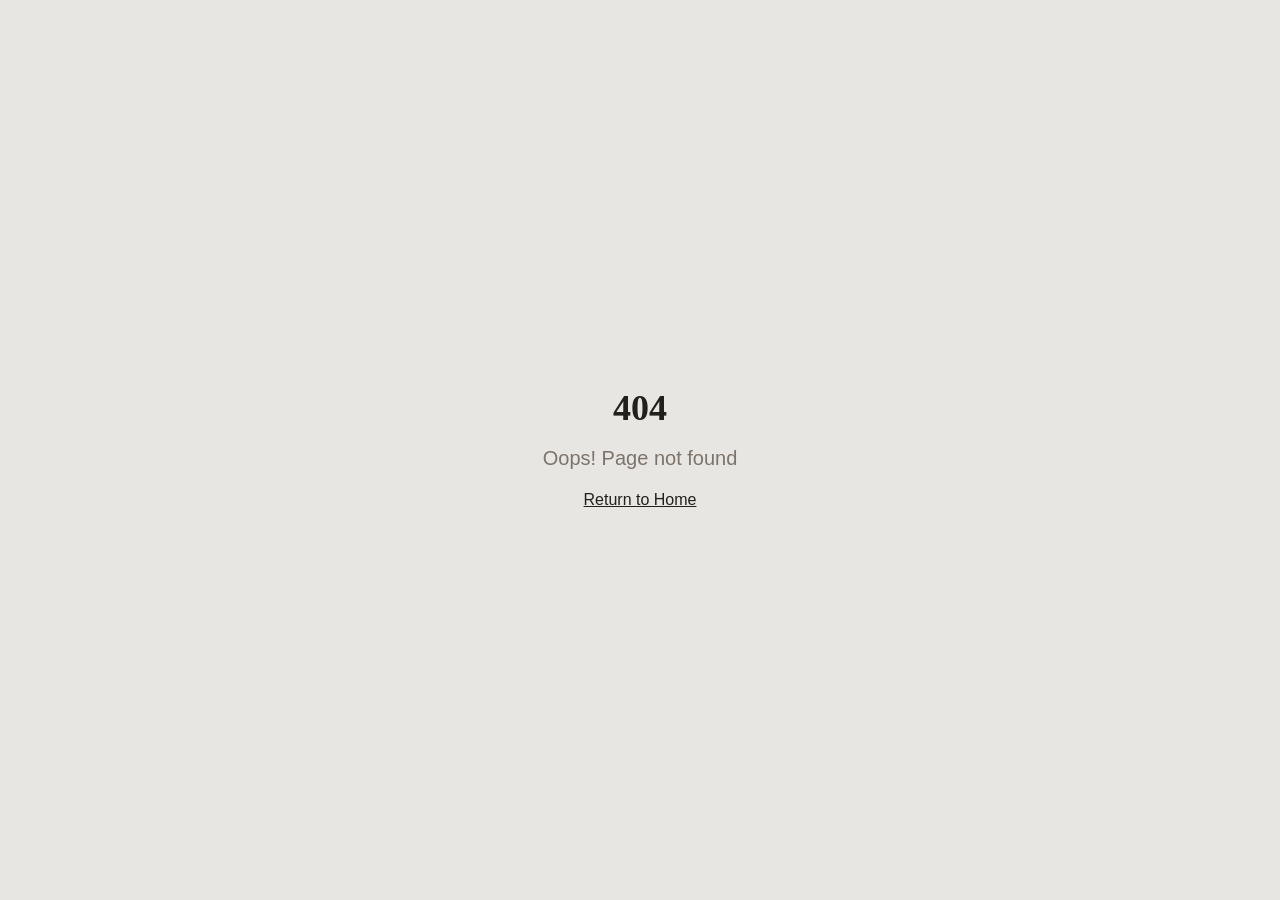
<file: index.html>
<!doctype html>
<html lang="en">

<head>
  <meta charset="UTF-8" />
  <meta name="viewport" content="width=device-width, initial-scale=1.0" />
  <title>Sidra Salman | Creative Professional</title>
  <meta name="description"
    content="Personal portfolio of Sidra Salman - Creative professional, consultant, and strategist crafting meaningful experiences." />
  <meta name="author" content="Sidra Salman" />

  <meta property="og:title" content="Sidra Salman | Creative Professional" />
  <meta property="og:description"
    content="Creative professional crafting meaningful experiences through strategy and design." />
  <meta property="og:type" content="website" />

  <link rel="preconnect" href="https://fonts.googleapis.com">
  <link rel="preconnect" href="https://fonts.gstatic.com" crossorigin>
  <!-- Add your Badoni 72 and Avenir font links here if using a CDN -->
  <!-- Example for custom fonts hosted locally or via CDN -->
  <script type="module" crossorigin src="/assets/index-CmLlnqni.js"></script>
  <link rel="stylesheet" crossorigin href="/assets/index-CvOjBOlE.css">
</head>

<body>
  <div id="root"></div>
  <script>
    // Single Page Apps for GitHub Pages
    // https://github.com/rafgraph/spa-github-pages
    // This script checks to see if a redirect is present in the query string,
    // converts it back into the correct url and adds it to the
    // browser's history using window.history.replaceState(...),
    // which won't cause the browser to attempt to load the new url.
    // When the single page app is loaded further down in this file,
    // the correct url will be waiting in the browser's history for
    // the single page app to route accordingly.
    (function (l) {
      if (l.search[1] === '/') {
        var decoded = l.search.slice(1).split('&').map(function (s) {
          return s.replace(/~and~/g, '&')
        }).join('?');
        window.history.replaceState(null, null,
          l.pathname.slice(0, -1) + decoded + l.hash
        );
      }
    }(window.location))
  </script>
</body>

</html>
</file>
<file: assets/index-CvOjBOlE.css>
*,:before,:after{--tw-border-spacing-x: 0;--tw-border-spacing-y: 0;--tw-translate-x: 0;--tw-translate-y: 0;--tw-rotate: 0;--tw-skew-x: 0;--tw-skew-y: 0;--tw-scale-x: 1;--tw-scale-y: 1;--tw-pan-x: ;--tw-pan-y: ;--tw-pinch-zoom: ;--tw-scroll-snap-strictness: proximity;--tw-gradient-from-position: ;--tw-gradient-via-position: ;--tw-gradient-to-position: ;--tw-ordinal: ;--tw-slashed-zero: ;--tw-numeric-figure: ;--tw-numeric-spacing: ;--tw-numeric-fraction: ;--tw-ring-inset: ;--tw-ring-offset-width: 0px;--tw-ring-offset-color: #fff;--tw-ring-color: rgb(59 130 246 / .5);--tw-ring-offset-shadow: 0 0 #0000;--tw-ring-shadow: 0 0 #0000;--tw-shadow: 0 0 #0000;--tw-shadow-colored: 0 0 #0000;--tw-blur: ;--tw-brightness: ;--tw-contrast: ;--tw-grayscale: ;--tw-hue-rotate: ;--tw-invert: ;--tw-saturate: ;--tw-sepia: ;--tw-drop-shadow: ;--tw-backdrop-blur: ;--tw-backdrop-brightness: ;--tw-backdrop-contrast: ;--tw-backdrop-grayscale: ;--tw-backdrop-hue-rotate: ;--tw-backdrop-invert: ;--tw-backdrop-opacity: ;--tw-backdrop-saturate: ;--tw-backdrop-sepia: ;--tw-contain-size: ;--tw-contain-layout: ;--tw-contain-paint: ;--tw-contain-style: }::backdrop{--tw-border-spacing-x: 0;--tw-border-spacing-y: 0;--tw-translate-x: 0;--tw-translate-y: 0;--tw-rotate: 0;--tw-skew-x: 0;--tw-skew-y: 0;--tw-scale-x: 1;--tw-scale-y: 1;--tw-pan-x: ;--tw-pan-y: ;--tw-pinch-zoom: ;--tw-scroll-snap-strictness: proximity;--tw-gradient-from-position: ;--tw-gradient-via-position: ;--tw-gradient-to-position: ;--tw-ordinal: ;--tw-slashed-zero: ;--tw-numeric-figure: ;--tw-numeric-spacing: ;--tw-numeric-fraction: ;--tw-ring-inset: ;--tw-ring-offset-width: 0px;--tw-ring-offset-color: #fff;--tw-ring-color: rgb(59 130 246 / .5);--tw-ring-offset-shadow: 0 0 #0000;--tw-ring-shadow: 0 0 #0000;--tw-shadow: 0 0 #0000;--tw-shadow-colored: 0 0 #0000;--tw-blur: ;--tw-brightness: ;--tw-contrast: ;--tw-grayscale: ;--tw-hue-rotate: ;--tw-invert: ;--tw-saturate: ;--tw-sepia: ;--tw-drop-shadow: ;--tw-backdrop-blur: ;--tw-backdrop-brightness: ;--tw-backdrop-contrast: ;--tw-backdrop-grayscale: ;--tw-backdrop-hue-rotate: ;--tw-backdrop-invert: ;--tw-backdrop-opacity: ;--tw-backdrop-saturate: ;--tw-backdrop-sepia: ;--tw-contain-size: ;--tw-contain-layout: ;--tw-contain-paint: ;--tw-contain-style: }*,:before,:after{box-sizing:border-box;border-width:0;border-style:solid;border-color:#e5e7eb}:before,:after{--tw-content: ""}html,:host{line-height:1.5;-webkit-text-size-adjust:100%;-moz-tab-size:4;-o-tab-size:4;tab-size:4;font-family:Avenir,Avenir Next,-apple-system,BlinkMacSystemFont,Segoe UI,sans-serif;font-feature-settings:normal;font-variation-settings:normal;-webkit-tap-highlight-color:transparent}body{margin:0;line-height:inherit}hr{height:0;color:inherit;border-top-width:1px}abbr:where([title]){-webkit-text-decoration:underline dotted;text-decoration:underline dotted}h1,h2,h3,h4,h5,h6{font-size:inherit;font-weight:inherit}a{color:inherit;text-decoration:inherit}b,strong{font-weight:bolder}code,kbd,samp,pre{font-family:ui-monospace,SFMono-Regular,Menlo,Monaco,Consolas,Liberation Mono,Courier New,monospace;font-feature-settings:normal;font-variation-settings:normal;font-size:1em}small{font-size:80%}sub,sup{font-size:75%;line-height:0;position:relative;vertical-align:baseline}sub{bottom:-.25em}sup{top:-.5em}table{text-indent:0;border-color:inherit;border-collapse:collapse}button,input,optgroup,select,textarea{font-family:inherit;font-feature-settings:inherit;font-variation-settings:inherit;font-size:100%;font-weight:inherit;line-height:inherit;letter-spacing:inherit;color:inherit;margin:0;padding:0}button,select{text-transform:none}button,input:where([type=button]),input:where([type=reset]),input:where([type=submit]){-webkit-appearance:button;background-color:transparent;background-image:none}:-moz-focusring{outline:auto}:-moz-ui-invalid{box-shadow:none}progress{vertical-align:baseline}::-webkit-inner-spin-button,::-webkit-outer-spin-button{height:auto}[type=search]{-webkit-appearance:textfield;outline-offset:-2px}::-webkit-search-decoration{-webkit-appearance:none}::-webkit-file-upload-button{-webkit-appearance:button;font:inherit}summary{display:list-item}blockquote,dl,dd,h1,h2,h3,h4,h5,h6,hr,figure,p,pre{margin:0}fieldset{margin:0;padding:0}legend{padding:0}ol,ul,menu{list-style:none;margin:0;padding:0}dialog{padding:0}textarea{resize:vertical}input::-moz-placeholder,textarea::-moz-placeholder{opacity:1;color:#9ca3af}input::placeholder,textarea::placeholder{opacity:1;color:#9ca3af}button,[role=button]{cursor:pointer}:disabled{cursor:default}img,svg,video,canvas,audio,iframe,embed,object{display:block;vertical-align:middle}img,video{max-width:100%;height:auto}[hidden]:where(:not([hidden=until-found])){display:none}:root{--background: 40 20% 98%;--foreground: 30 10% 12%;--card: 40 15% 96%;--card-foreground: 30 10% 12%;--popover: 40 20% 98%;--popover-foreground: 30 10% 12%;--primary: 30 10% 12%;--primary-foreground: 40 20% 98%;--secondary: 35 12% 92%;--secondary-foreground: 30 10% 20%;--muted: 35 10% 90%;--muted-foreground: 30 8% 45%;--accent: 30 8% 85%;--accent-foreground: 30 10% 12%;--destructive: 0 84.2% 60.2%;--destructive-foreground: 40 20% 98%;--border: 35 15% 88%;--input: 35 15% 88%;--ring: 30 10% 12%;--radius: .5rem;--cream: 40 25% 95%;--warm-gray: 30 5% 55%;--charcoal: 30 10% 15%;--soft-beige: 35 20% 90%;--font-serif: "Badoni 72", Georgia, serif;--font-sans: "Avenir", "Avenir Next", -apple-system, BlinkMacSystemFont, "Segoe UI", sans-serif;--shadow-soft: 0 4px 20px -4px hsl(30 10% 12% / .06);--shadow-hover: 0 8px 30px -6px hsl(30 10% 12% / .1);--transition-smooth: cubic-bezier(.4, 0, .2, 1)}.dark{--background: 30 10% 8%;--foreground: 40 15% 92%;--card: 30 10% 10%;--card-foreground: 40 15% 92%;--popover: 30 10% 8%;--popover-foreground: 40 15% 92%;--primary: 40 15% 92%;--primary-foreground: 30 10% 8%;--secondary: 30 8% 18%;--secondary-foreground: 40 15% 92%;--muted: 30 8% 20%;--muted-foreground: 30 10% 60%;--accent: 30 8% 22%;--accent-foreground: 40 15% 92%;--destructive: 0 62.8% 30.6%;--destructive-foreground: 40 15% 92%;--border: 30 8% 20%;--input: 30 8% 20%;--ring: 40 15% 80%;--cream: 30 10% 12%;--warm-gray: 30 8% 50%;--charcoal: 40 15% 90%;--soft-beige: 30 8% 16%}*{border-color:hsl(var(--border))}html{scroll-behavior:smooth}body{background-color:hsl(var(--background));font-family:Avenir,Avenir Next,-apple-system,BlinkMacSystemFont,Segoe UI,sans-serif;color:hsl(var(--foreground));-webkit-font-smoothing:antialiased;-moz-osx-font-smoothing:grayscale;font-feature-settings:"cv11","ss01"}h1,h2,h3,h4,h5,h6{font-family:"Badoni 72",Georgia,serif}.section-padding{padding:5rem 1.5rem}@media (min-width: 768px){.section-padding{padding:8rem 3rem}}@media (min-width: 1024px){.section-padding{padding-left:6rem;padding-right:6rem}}.container-narrow{margin-left:auto;margin-right:auto;max-width:56rem}.container-wide{margin-left:auto;margin-right:auto;max-width:72rem}.grain-texture{position:relative}.grain-texture:before{content:"";position:absolute;top:0;right:0;bottom:0;left:0;background-image:url("data:image/svg+xml,%3Csvg viewBox='0 0 256 256' xmlns='http://www.w3.org/2000/svg'%3E%3Cfilter id='noise'%3E%3CfeTurbulence type='fractalNoise' baseFrequency='0.8' numOctaves='4' stitchTiles='stitch'/%3E%3C/filter%3E%3Crect width='100%25' height='100%25' filter='url(%23noise)'/%3E%3C/svg%3E");opacity:.03;pointer-events:none;z-index:0}.link-underline{position:relative;display:inline-block}.link-underline:after{content:"";position:absolute;bottom:0;left:0;height:1px;width:0px;background-color:hsl(var(--foreground));transition-property:all;transition-timing-function:cubic-bezier(.4,0,.2,1);transition-duration:.3s;animation-duration:.3s}.link-underline:hover:after{width:100%}.sr-only{position:absolute;width:1px;height:1px;padding:0;margin:-1px;overflow:hidden;clip:rect(0,0,0,0);white-space:nowrap;border-width:0}.pointer-events-none{pointer-events:none}.pointer-events-auto{pointer-events:auto}.visible{visibility:visible}.invisible{visibility:hidden}.fixed{position:fixed}.absolute{position:absolute}.relative{position:relative}.inset-0{top:0;right:0;bottom:0;left:0}.inset-x-0{left:0;right:0}.inset-y-0{top:0;bottom:0}.-bottom-12{bottom:-3rem}.-left-12{left:-3rem}.-right-12{right:-3rem}.-top-12{top:-3rem}.bottom-0{bottom:0}.bottom-12{bottom:3rem}.bottom-6{bottom:1.5rem}.left-0{left:0}.left-1{left:.25rem}.left-1\/2{left:50%}.left-2{left:.5rem}.left-6{left:1.5rem}.left-\[50\%\]{left:50%}.right-0{right:0}.right-1{right:.25rem}.right-2{right:.5rem}.right-3{right:.75rem}.right-4{right:1rem}.right-6{right:1.5rem}.top-0{top:0}.top-1\.5{top:.375rem}.top-1\/2{top:50%}.top-2{top:.5rem}.top-3\.5{top:.875rem}.top-4{top:1rem}.top-6{top:1.5rem}.top-\[1px\]{top:1px}.top-\[50\%\]{top:50%}.top-\[60\%\]{top:60%}.top-full{top:100%}.z-0{z-index:0}.z-10{z-index:10}.z-20{z-index:20}.z-50{z-index:50}.z-\[100\]{z-index:100}.z-\[1\]{z-index:1}.-mx-1{margin-left:-.25rem;margin-right:-.25rem}.mx-2{margin-left:.5rem;margin-right:.5rem}.mx-3\.5{margin-left:.875rem;margin-right:.875rem}.mx-6{margin-left:1.5rem;margin-right:1.5rem}.mx-auto{margin-left:auto;margin-right:auto}.my-0\.5{margin-top:.125rem;margin-bottom:.125rem}.my-1{margin-top:.25rem;margin-bottom:.25rem}.-ml-4{margin-left:-1rem}.-mt-4{margin-top:-1rem}.mb-1{margin-bottom:.25rem}.mb-12{margin-bottom:3rem}.mb-16{margin-bottom:4rem}.mb-2{margin-bottom:.5rem}.mb-3{margin-bottom:.75rem}.mb-4{margin-bottom:1rem}.mb-6{margin-bottom:1.5rem}.mb-8{margin-bottom:2rem}.ml-1{margin-left:.25rem}.ml-auto{margin-left:auto}.mr-2{margin-right:.5rem}.mt-1{margin-top:.25rem}.mt-1\.5{margin-top:.375rem}.mt-16{margin-top:4rem}.mt-2{margin-top:.5rem}.mt-24{margin-top:6rem}.mt-4{margin-top:1rem}.mt-\[80px\]{margin-top:80px}.mt-auto{margin-top:auto}.block{display:block}.flex{display:flex}.inline-flex{display:inline-flex}.table{display:table}.grid{display:grid}.hidden{display:none}.aspect-\[16\/10\]{aspect-ratio:16/10}.aspect-\[4\/3\]{aspect-ratio:4/3}.aspect-\[4\/5\]{aspect-ratio:4/5}.aspect-square{aspect-ratio:1 / 1}.aspect-video{aspect-ratio:16 / 9}.size-4{width:1rem;height:1rem}.h-1\.5{height:.375rem}.h-10{height:2.5rem}.h-11{height:2.75rem}.h-12{height:3rem}.h-2{height:.5rem}.h-2\.5{height:.625rem}.h-3{height:.75rem}.h-3\.5{height:.875rem}.h-4{height:1rem}.h-5{height:1.25rem}.h-6{height:1.5rem}.h-7{height:1.75rem}.h-8{height:2rem}.h-9{height:2.25rem}.h-\[1px\]{height:1px}.h-\[var\(--radix-navigation-menu-viewport-height\)\]{height:var(--radix-navigation-menu-viewport-height)}.h-\[var\(--radix-select-trigger-height\)\]{height:var(--radix-select-trigger-height)}.h-auto{height:auto}.h-full{height:100%}.h-px{height:1px}.h-svh{height:100svh}.max-h-96{max-height:24rem}.max-h-\[300px\]{max-height:300px}.max-h-\[80vh\]{max-height:80vh}.max-h-screen{max-height:100vh}.min-h-0{min-height:0px}.min-h-\[80px\]{min-height:80px}.min-h-\[calc\(100vh-80px\)\]{min-height:calc(100vh - 80px)}.min-h-screen{min-height:100vh}.min-h-svh{min-height:100svh}.w-0{width:0px}.w-1{width:.25rem}.w-10{width:2.5rem}.w-11{width:2.75rem}.w-12{width:3rem}.w-2{width:.5rem}.w-2\.5{width:.625rem}.w-3{width:.75rem}.w-3\.5{width:.875rem}.w-3\/4{width:75%}.w-4{width:1rem}.w-5{width:1.25rem}.w-6{width:1.5rem}.w-64{width:16rem}.w-7{width:1.75rem}.w-72{width:18rem}.w-8{width:2rem}.w-9{width:2.25rem}.w-\[--sidebar-width\]{width:var(--sidebar-width)}.w-\[100px\]{width:100px}.w-\[1px\]{width:1px}.w-auto{width:auto}.w-full{width:100%}.w-max{width:-moz-max-content;width:max-content}.w-px{width:1px}.min-w-0{min-width:0px}.min-w-5{min-width:1.25rem}.min-w-\[12rem\]{min-width:12rem}.min-w-\[8rem\]{min-width:8rem}.min-w-\[var\(--radix-select-trigger-width\)\]{min-width:var(--radix-select-trigger-width)}.max-w-2xl{max-width:42rem}.max-w-4xl{max-width:56rem}.max-w-5xl{max-width:64rem}.max-w-\[--skeleton-width\]{max-width:var(--skeleton-width)}.max-w-lg{max-width:32rem}.max-w-max{max-width:-moz-max-content;max-width:max-content}.max-w-xl{max-width:36rem}.flex-1{flex:1 1 0%}.flex-shrink-0,.shrink-0{flex-shrink:0}.grow{flex-grow:1}.grow-0{flex-grow:0}.basis-full{flex-basis:100%}.caption-bottom{caption-side:bottom}.border-collapse{border-collapse:collapse}.-translate-x-1\/2{--tw-translate-x: -50%;transform:translate(var(--tw-translate-x),var(--tw-translate-y)) rotate(var(--tw-rotate)) skew(var(--tw-skew-x)) skewY(var(--tw-skew-y)) scaleX(var(--tw-scale-x)) scaleY(var(--tw-scale-y))}.-translate-x-px{--tw-translate-x: -1px;transform:translate(var(--tw-translate-x),var(--tw-translate-y)) rotate(var(--tw-rotate)) skew(var(--tw-skew-x)) skewY(var(--tw-skew-y)) scaleX(var(--tw-scale-x)) scaleY(var(--tw-scale-y))}.-translate-y-1{--tw-translate-y: -.25rem;transform:translate(var(--tw-translate-x),var(--tw-translate-y)) rotate(var(--tw-rotate)) skew(var(--tw-skew-x)) skewY(var(--tw-skew-y)) scaleX(var(--tw-scale-x)) scaleY(var(--tw-scale-y))}.-translate-y-1\/2{--tw-translate-y: -50%;transform:translate(var(--tw-translate-x),var(--tw-translate-y)) rotate(var(--tw-rotate)) skew(var(--tw-skew-x)) skewY(var(--tw-skew-y)) scaleX(var(--tw-scale-x)) scaleY(var(--tw-scale-y))}.translate-x-1{--tw-translate-x: .25rem;transform:translate(var(--tw-translate-x),var(--tw-translate-y)) rotate(var(--tw-rotate)) skew(var(--tw-skew-x)) skewY(var(--tw-skew-y)) scaleX(var(--tw-scale-x)) scaleY(var(--tw-scale-y))}.translate-x-\[-50\%\]{--tw-translate-x: -50%;transform:translate(var(--tw-translate-x),var(--tw-translate-y)) rotate(var(--tw-rotate)) skew(var(--tw-skew-x)) skewY(var(--tw-skew-y)) scaleX(var(--tw-scale-x)) scaleY(var(--tw-scale-y))}.translate-x-px{--tw-translate-x: 1px;transform:translate(var(--tw-translate-x),var(--tw-translate-y)) rotate(var(--tw-rotate)) skew(var(--tw-skew-x)) skewY(var(--tw-skew-y)) scaleX(var(--tw-scale-x)) scaleY(var(--tw-scale-y))}.translate-y-2{--tw-translate-y: .5rem;transform:translate(var(--tw-translate-x),var(--tw-translate-y)) rotate(var(--tw-rotate)) skew(var(--tw-skew-x)) skewY(var(--tw-skew-y)) scaleX(var(--tw-scale-x)) scaleY(var(--tw-scale-y))}.translate-y-\[-50\%\]{--tw-translate-y: -50%;transform:translate(var(--tw-translate-x),var(--tw-translate-y)) rotate(var(--tw-rotate)) skew(var(--tw-skew-x)) skewY(var(--tw-skew-y)) scaleX(var(--tw-scale-x)) scaleY(var(--tw-scale-y))}.rotate-45{--tw-rotate: 45deg;transform:translate(var(--tw-translate-x),var(--tw-translate-y)) rotate(var(--tw-rotate)) skew(var(--tw-skew-x)) skewY(var(--tw-skew-y)) scaleX(var(--tw-scale-x)) scaleY(var(--tw-scale-y))}.rotate-90{--tw-rotate: 90deg;transform:translate(var(--tw-translate-x),var(--tw-translate-y)) rotate(var(--tw-rotate)) skew(var(--tw-skew-x)) skewY(var(--tw-skew-y)) scaleX(var(--tw-scale-x)) scaleY(var(--tw-scale-y))}.transform{transform:translate(var(--tw-translate-x),var(--tw-translate-y)) rotate(var(--tw-rotate)) skew(var(--tw-skew-x)) skewY(var(--tw-skew-y)) scaleX(var(--tw-scale-x)) scaleY(var(--tw-scale-y))}@keyframes pulse{50%{opacity:.5}}.animate-pulse{animation:pulse 2s cubic-bezier(.4,0,.6,1) infinite}.cursor-default{cursor:default}.cursor-pointer{cursor:pointer}.touch-none{touch-action:none}.select-none{-webkit-user-select:none;-moz-user-select:none;user-select:none}.resize-none{resize:none}.list-none{list-style-type:none}.grid-cols-1{grid-template-columns:repeat(1,minmax(0,1fr))}.grid-cols-2{grid-template-columns:repeat(2,minmax(0,1fr))}.flex-row{flex-direction:row}.flex-col{flex-direction:column}.flex-col-reverse{flex-direction:column-reverse}.flex-wrap{flex-wrap:wrap}.items-start{align-items:flex-start}.items-end{align-items:flex-end}.items-center{align-items:center}.items-stretch{align-items:stretch}.justify-center{justify-content:center}.justify-between{justify-content:space-between}.gap-1{gap:.25rem}.gap-1\.5{gap:.375rem}.gap-12{gap:3rem}.gap-16{gap:4rem}.gap-2{gap:.5rem}.gap-3{gap:.75rem}.gap-4{gap:1rem}.gap-6{gap:1.5rem}.gap-8{gap:2rem}.gap-x-16{-moz-column-gap:4rem;column-gap:4rem}.gap-y-10{row-gap:2.5rem}.space-x-1>:not([hidden])~:not([hidden]){--tw-space-x-reverse: 0;margin-right:calc(.25rem * var(--tw-space-x-reverse));margin-left:calc(.25rem * calc(1 - var(--tw-space-x-reverse)))}.space-x-4>:not([hidden])~:not([hidden]){--tw-space-x-reverse: 0;margin-right:calc(1rem * var(--tw-space-x-reverse));margin-left:calc(1rem * calc(1 - var(--tw-space-x-reverse)))}.space-y-0>:not([hidden])~:not([hidden]){--tw-space-y-reverse: 0;margin-top:calc(0px * calc(1 - var(--tw-space-y-reverse)));margin-bottom:calc(0px * var(--tw-space-y-reverse))}.space-y-1>:not([hidden])~:not([hidden]){--tw-space-y-reverse: 0;margin-top:calc(.25rem * calc(1 - var(--tw-space-y-reverse)));margin-bottom:calc(.25rem * var(--tw-space-y-reverse))}.space-y-1\.5>:not([hidden])~:not([hidden]){--tw-space-y-reverse: 0;margin-top:calc(.375rem * calc(1 - var(--tw-space-y-reverse)));margin-bottom:calc(.375rem * var(--tw-space-y-reverse))}.space-y-12>:not([hidden])~:not([hidden]){--tw-space-y-reverse: 0;margin-top:calc(3rem * calc(1 - var(--tw-space-y-reverse)));margin-bottom:calc(3rem * var(--tw-space-y-reverse))}.space-y-2>:not([hidden])~:not([hidden]){--tw-space-y-reverse: 0;margin-top:calc(.5rem * calc(1 - var(--tw-space-y-reverse)));margin-bottom:calc(.5rem * var(--tw-space-y-reverse))}.space-y-3>:not([hidden])~:not([hidden]){--tw-space-y-reverse: 0;margin-top:calc(.75rem * calc(1 - var(--tw-space-y-reverse)));margin-bottom:calc(.75rem * var(--tw-space-y-reverse))}.space-y-4>:not([hidden])~:not([hidden]){--tw-space-y-reverse: 0;margin-top:calc(1rem * calc(1 - var(--tw-space-y-reverse)));margin-bottom:calc(1rem * var(--tw-space-y-reverse))}.space-y-6>:not([hidden])~:not([hidden]){--tw-space-y-reverse: 0;margin-top:calc(1.5rem * calc(1 - var(--tw-space-y-reverse)));margin-bottom:calc(1.5rem * var(--tw-space-y-reverse))}.space-y-8>:not([hidden])~:not([hidden]){--tw-space-y-reverse: 0;margin-top:calc(2rem * calc(1 - var(--tw-space-y-reverse)));margin-bottom:calc(2rem * var(--tw-space-y-reverse))}.divide-y>:not([hidden])~:not([hidden]){--tw-divide-y-reverse: 0;border-top-width:calc(1px * calc(1 - var(--tw-divide-y-reverse)));border-bottom-width:calc(1px * var(--tw-divide-y-reverse))}.divide-border>:not([hidden])~:not([hidden]){border-color:hsl(var(--border))}.overflow-auto{overflow:auto}.overflow-hidden{overflow:hidden}.overflow-y-auto{overflow-y:auto}.overflow-x-hidden{overflow-x:hidden}.whitespace-nowrap{white-space:nowrap}.break-words{overflow-wrap:break-word}.rounded-2xl{border-radius:1rem}.rounded-\[2px\]{border-radius:2px}.rounded-\[inherit\]{border-radius:inherit}.rounded-full{border-radius:9999px}.rounded-lg{border-radius:var(--radius)}.rounded-md{border-radius:calc(var(--radius) - 2px)}.rounded-none{border-radius:0}.rounded-sm{border-radius:calc(var(--radius) - 4px)}.rounded-xl{border-radius:.75rem}.rounded-t-\[10px\]{border-top-left-radius:10px;border-top-right-radius:10px}.rounded-tl-sm{border-top-left-radius:calc(var(--radius) - 4px)}.border{border-width:1px}.border-0{border-width:0px}.border-2{border-width:2px}.border-\[1\.5px\]{border-width:1.5px}.border-y{border-top-width:1px;border-bottom-width:1px}.border-b{border-bottom-width:1px}.border-l{border-left-width:1px}.border-r{border-right-width:1px}.border-t{border-top-width:1px}.border-dashed{border-style:dashed}.border-\[--color-border\]{border-color:var(--color-border)}.border-background\/10{border-color:hsl(var(--background) / .1)}.border-background\/20{border-color:hsl(var(--background) / .2)}.border-background\/30{border-color:hsl(var(--background) / .3)}.border-border{border-color:hsl(var(--border))}.border-border\/50{border-color:hsl(var(--border) / .5)}.border-destructive{border-color:hsl(var(--destructive))}.border-destructive\/50{border-color:hsl(var(--destructive) / .5)}.border-foreground\/20{border-color:hsl(var(--foreground) / .2)}.border-input{border-color:hsl(var(--input))}.border-primary{border-color:hsl(var(--primary))}.border-transparent{border-color:transparent}.border-l-transparent{border-left-color:transparent}.border-t-transparent{border-top-color:transparent}.bg-\[--color-bg\]{background-color:var(--color-bg)}.bg-accent{background-color:hsl(var(--accent))}.bg-background{background-color:hsl(var(--background))}.bg-background\/10{background-color:hsl(var(--background) / .1)}.bg-background\/40{background-color:hsl(var(--background) / .4)}.bg-black\/80{background-color:#000c}.bg-border{background-color:hsl(var(--border))}.bg-card{background-color:hsl(var(--card))}.bg-cream{background-color:hsl(var(--cream))}.bg-destructive{background-color:hsl(var(--destructive))}.bg-foreground{background-color:hsl(var(--foreground))}.bg-foreground\/60{background-color:hsl(var(--foreground) / .6)}.bg-foreground\/95{background-color:hsl(var(--foreground) / .95)}.bg-muted{background-color:hsl(var(--muted))}.bg-muted-foreground{background-color:hsl(var(--muted-foreground))}.bg-muted\/50{background-color:hsl(var(--muted) / .5)}.bg-popover{background-color:hsl(var(--popover))}.bg-primary{background-color:hsl(var(--primary))}.bg-secondary{background-color:hsl(var(--secondary))}.bg-soft-beige{background-color:hsl(var(--soft-beige))}.bg-transparent{background-color:transparent}.bg-gradient-to-br{background-image:linear-gradient(to bottom right,var(--tw-gradient-stops))}.from-muted{--tw-gradient-from: hsl(var(--muted)) var(--tw-gradient-from-position);--tw-gradient-to: hsl(var(--muted) / 0) var(--tw-gradient-to-position);--tw-gradient-stops: var(--tw-gradient-from), var(--tw-gradient-to)}.via-soft-beige{--tw-gradient-to: hsl(var(--soft-beige) / 0) var(--tw-gradient-to-position);--tw-gradient-stops: var(--tw-gradient-from), hsl(var(--soft-beige)) var(--tw-gradient-via-position), var(--tw-gradient-to)}.to-accent{--tw-gradient-to: hsl(var(--accent)) var(--tw-gradient-to-position)}.fill-current{fill:currentColor}.object-contain{-o-object-fit:contain;object-fit:contain}.object-cover{-o-object-fit:cover;object-fit:cover}.p-0{padding:0}.p-1{padding:.25rem}.p-2{padding:.5rem}.p-3{padding:.75rem}.p-4{padding:1rem}.p-6{padding:1.5rem}.p-\[1px\]{padding:1px}.px-1{padding-left:.25rem;padding-right:.25rem}.px-12{padding-left:3rem;padding-right:3rem}.px-2{padding-left:.5rem;padding-right:.5rem}.px-2\.5{padding-left:.625rem;padding-right:.625rem}.px-3{padding-left:.75rem;padding-right:.75rem}.px-4{padding-left:1rem;padding-right:1rem}.px-5{padding-left:1.25rem;padding-right:1.25rem}.px-6{padding-left:1.5rem;padding-right:1.5rem}.px-8{padding-left:2rem;padding-right:2rem}.py-0\.5{padding-top:.125rem;padding-bottom:.125rem}.py-1{padding-top:.25rem;padding-bottom:.25rem}.py-1\.5{padding-top:.375rem;padding-bottom:.375rem}.py-12{padding-top:3rem;padding-bottom:3rem}.py-2{padding-top:.5rem;padding-bottom:.5rem}.py-3{padding-top:.75rem;padding-bottom:.75rem}.py-4{padding-top:1rem;padding-bottom:1rem}.py-5{padding-top:1.25rem;padding-bottom:1.25rem}.py-6{padding-top:1.5rem;padding-bottom:1.5rem}.py-8{padding-top:2rem;padding-bottom:2rem}.pb-12{padding-bottom:3rem}.pb-20{padding-bottom:5rem}.pb-3{padding-bottom:.75rem}.pb-4{padding-bottom:1rem}.pb-8{padding-bottom:2rem}.pl-2\.5{padding-left:.625rem}.pl-4{padding-left:1rem}.pl-8{padding-left:2rem}.pr-2{padding-right:.5rem}.pr-2\.5{padding-right:.625rem}.pr-8{padding-right:2rem}.pt-0{padding-top:0}.pt-1{padding-top:.25rem}.pt-24{padding-top:6rem}.pt-3{padding-top:.75rem}.pt-32{padding-top:8rem}.pt-4{padding-top:1rem}.pt-8{padding-top:2rem}.pt-\[80px\]{padding-top:80px}.text-left{text-align:left}.text-center{text-align:center}.align-middle{vertical-align:middle}.font-mono{font-family:ui-monospace,SFMono-Regular,Menlo,Monaco,Consolas,Liberation Mono,Courier New,monospace}.font-serif{font-family:"Badoni 72",Georgia,serif}.text-2xl{font-size:1.5rem;line-height:2rem}.text-3xl{font-size:1.875rem;line-height:2.25rem}.text-4xl{font-size:2.25rem;line-height:2.5rem}.text-6xl{font-size:3.75rem;line-height:1}.text-\[0\.8rem\]{font-size:.8rem}.text-base{font-size:1rem;line-height:1.5rem}.text-lg{font-size:1.125rem;line-height:1.75rem}.text-sm{font-size:.875rem;line-height:1.25rem}.text-xl{font-size:1.25rem;line-height:1.75rem}.text-xs{font-size:.75rem;line-height:1rem}.font-bold{font-weight:700}.font-medium{font-weight:500}.font-normal{font-weight:400}.font-semibold{font-weight:600}.uppercase{text-transform:uppercase}.italic{font-style:italic}.tabular-nums{--tw-numeric-spacing: tabular-nums;font-variant-numeric:var(--tw-ordinal) var(--tw-slashed-zero) var(--tw-numeric-figure) var(--tw-numeric-spacing) var(--tw-numeric-fraction)}.leading-\[1\.1\]{line-height:1.1}.leading-none{line-height:1}.leading-relaxed{line-height:1.625}.leading-tight{line-height:1.25}.tracking-tight{letter-spacing:-.025em}.tracking-wide{letter-spacing:.025em}.tracking-widest{letter-spacing:.1em}.text-accent-foreground{color:hsl(var(--accent-foreground))}.text-background{color:hsl(var(--background))}.text-background\/40{color:hsl(var(--background) / .4)}.text-background\/60{color:hsl(var(--background) / .6)}.text-background\/70{color:hsl(var(--background) / .7)}.text-background\/80{color:hsl(var(--background) / .8)}.text-card-foreground{color:hsl(var(--card-foreground))}.text-current{color:currentColor}.text-destructive{color:hsl(var(--destructive))}.text-destructive-foreground{color:hsl(var(--destructive-foreground))}.text-foreground{color:hsl(var(--foreground))}.text-foreground\/50{color:hsl(var(--foreground) / .5)}.text-foreground\/70{color:hsl(var(--foreground) / .7)}.text-muted-foreground{color:hsl(var(--muted-foreground))}.text-muted-foreground\/30{color:hsl(var(--muted-foreground) / .3)}.text-popover-foreground{color:hsl(var(--popover-foreground))}.text-primary{color:hsl(var(--primary))}.text-primary-foreground{color:hsl(var(--primary-foreground))}.text-secondary-foreground{color:hsl(var(--secondary-foreground))}.underline{text-decoration-line:underline}.underline-offset-4{text-underline-offset:4px}.opacity-0{opacity:0}.opacity-50{opacity:.5}.opacity-60{opacity:.6}.opacity-70{opacity:.7}.opacity-90{opacity:.9}.shadow-\[0_0_0_1px_hsl\(var\(--sidebar-border\)\)\]{--tw-shadow: 0 0 0 1px hsl(var(--sidebar-border));--tw-shadow-colored: 0 0 0 1px var(--tw-shadow-color);box-shadow:var(--tw-ring-offset-shadow, 0 0 #0000),var(--tw-ring-shadow, 0 0 #0000),var(--tw-shadow)}.shadow-lg{--tw-shadow: 0 10px 15px -3px rgb(0 0 0 / .1), 0 4px 6px -4px rgb(0 0 0 / .1);--tw-shadow-colored: 0 10px 15px -3px var(--tw-shadow-color), 0 4px 6px -4px var(--tw-shadow-color);box-shadow:var(--tw-ring-offset-shadow, 0 0 #0000),var(--tw-ring-shadow, 0 0 #0000),var(--tw-shadow)}.shadow-md{--tw-shadow: 0 4px 6px -1px rgb(0 0 0 / .1), 0 2px 4px -2px rgb(0 0 0 / .1);--tw-shadow-colored: 0 4px 6px -1px var(--tw-shadow-color), 0 2px 4px -2px var(--tw-shadow-color);box-shadow:var(--tw-ring-offset-shadow, 0 0 #0000),var(--tw-ring-shadow, 0 0 #0000),var(--tw-shadow)}.shadow-none{--tw-shadow: 0 0 #0000;--tw-shadow-colored: 0 0 #0000;box-shadow:var(--tw-ring-offset-shadow, 0 0 #0000),var(--tw-ring-shadow, 0 0 #0000),var(--tw-shadow)}.shadow-sm{--tw-shadow: 0 1px 2px 0 rgb(0 0 0 / .05);--tw-shadow-colored: 0 1px 2px 0 var(--tw-shadow-color);box-shadow:var(--tw-ring-offset-shadow, 0 0 #0000),var(--tw-ring-shadow, 0 0 #0000),var(--tw-shadow)}.shadow-soft{--tw-shadow: var(--shadow-soft);--tw-shadow-colored: var(--shadow-soft);box-shadow:var(--tw-ring-offset-shadow, 0 0 #0000),var(--tw-ring-shadow, 0 0 #0000),var(--tw-shadow)}.shadow-xl{--tw-shadow: 0 20px 25px -5px rgb(0 0 0 / .1), 0 8px 10px -6px rgb(0 0 0 / .1);--tw-shadow-colored: 0 20px 25px -5px var(--tw-shadow-color), 0 8px 10px -6px var(--tw-shadow-color);box-shadow:var(--tw-ring-offset-shadow, 0 0 #0000),var(--tw-ring-shadow, 0 0 #0000),var(--tw-shadow)}.outline-none{outline:2px solid transparent;outline-offset:2px}.outline{outline-style:solid}.ring-0{--tw-ring-offset-shadow: var(--tw-ring-inset) 0 0 0 var(--tw-ring-offset-width) var(--tw-ring-offset-color);--tw-ring-shadow: var(--tw-ring-inset) 0 0 0 calc(0px + var(--tw-ring-offset-width)) var(--tw-ring-color);box-shadow:var(--tw-ring-offset-shadow),var(--tw-ring-shadow),var(--tw-shadow, 0 0 #0000)}.ring-2{--tw-ring-offset-shadow: var(--tw-ring-inset) 0 0 0 var(--tw-ring-offset-width) var(--tw-ring-offset-color);--tw-ring-shadow: var(--tw-ring-inset) 0 0 0 calc(2px + var(--tw-ring-offset-width)) var(--tw-ring-color);box-shadow:var(--tw-ring-offset-shadow),var(--tw-ring-shadow),var(--tw-shadow, 0 0 #0000)}.ring-ring{--tw-ring-color: hsl(var(--ring))}.ring-offset-background{--tw-ring-offset-color: hsl(var(--background))}.filter{filter:var(--tw-blur) var(--tw-brightness) var(--tw-contrast) var(--tw-grayscale) var(--tw-hue-rotate) var(--tw-invert) var(--tw-saturate) var(--tw-sepia) var(--tw-drop-shadow)}.transition{transition-property:color,background-color,border-color,text-decoration-color,fill,stroke,opacity,box-shadow,transform,filter,-webkit-backdrop-filter;transition-property:color,background-color,border-color,text-decoration-color,fill,stroke,opacity,box-shadow,transform,filter,backdrop-filter;transition-property:color,background-color,border-color,text-decoration-color,fill,stroke,opacity,box-shadow,transform,filter,backdrop-filter,-webkit-backdrop-filter;transition-timing-function:cubic-bezier(.4,0,.2,1);transition-duration:.15s}.transition-\[left\,right\,width\]{transition-property:left,right,width;transition-timing-function:cubic-bezier(.4,0,.2,1);transition-duration:.15s}.transition-\[margin\,opa\]{transition-property:margin,opa;transition-timing-function:cubic-bezier(.4,0,.2,1);transition-duration:.15s}.transition-\[width\,height\,padding\]{transition-property:width,height,padding;transition-timing-function:cubic-bezier(.4,0,.2,1);transition-duration:.15s}.transition-\[width\]{transition-property:width;transition-timing-function:cubic-bezier(.4,0,.2,1);transition-duration:.15s}.transition-all{transition-property:all;transition-timing-function:cubic-bezier(.4,0,.2,1);transition-duration:.15s}.transition-colors{transition-property:color,background-color,border-color,text-decoration-color,fill,stroke;transition-timing-function:cubic-bezier(.4,0,.2,1);transition-duration:.15s}.transition-opacity{transition-property:opacity;transition-timing-function:cubic-bezier(.4,0,.2,1);transition-duration:.15s}.transition-transform{transition-property:transform;transition-timing-function:cubic-bezier(.4,0,.2,1);transition-duration:.15s}.duration-1000{transition-duration:1s}.duration-200{transition-duration:.2s}.duration-300{transition-duration:.3s}.duration-500{transition-duration:.5s}.ease-in-out{transition-timing-function:cubic-bezier(.4,0,.2,1)}.ease-linear{transition-timing-function:linear}@keyframes enter{0%{opacity:var(--tw-enter-opacity, 1);transform:translate3d(var(--tw-enter-translate-x, 0),var(--tw-enter-translate-y, 0),0) scale3d(var(--tw-enter-scale, 1),var(--tw-enter-scale, 1),var(--tw-enter-scale, 1)) rotate(var(--tw-enter-rotate, 0))}}@keyframes exit{to{opacity:var(--tw-exit-opacity, 1);transform:translate3d(var(--tw-exit-translate-x, 0),var(--tw-exit-translate-y, 0),0) scale3d(var(--tw-exit-scale, 1),var(--tw-exit-scale, 1),var(--tw-exit-scale, 1)) rotate(var(--tw-exit-rotate, 0))}}.animate-in{animation-name:enter;animation-duration:.15s;--tw-enter-opacity: initial;--tw-enter-scale: initial;--tw-enter-rotate: initial;--tw-enter-translate-x: initial;--tw-enter-translate-y: initial}.fade-in-0{--tw-enter-opacity: 0}.fade-in-80{--tw-enter-opacity: .8}.zoom-in-95{--tw-enter-scale: .95}.duration-1000{animation-duration:1s}.duration-200{animation-duration:.2s}.duration-300{animation-duration:.3s}.duration-500{animation-duration:.5s}.ease-in-out{animation-timing-function:cubic-bezier(.4,0,.2,1)}.ease-linear{animation-timing-function:linear}@keyframes fadeUp{0%{opacity:0;transform:translateY(20px)}to{opacity:1;transform:translateY(0)}}@keyframes fadeIn{0%{opacity:0}to{opacity:1}}.file\:border-0::file-selector-button{border-width:0px}.file\:bg-transparent::file-selector-button{background-color:transparent}.file\:text-sm::file-selector-button{font-size:.875rem;line-height:1.25rem}.file\:font-medium::file-selector-button{font-weight:500}.file\:text-foreground::file-selector-button{color:hsl(var(--foreground))}.placeholder\:text-muted-foreground::-moz-placeholder{color:hsl(var(--muted-foreground))}.placeholder\:text-muted-foreground::placeholder{color:hsl(var(--muted-foreground))}.after\:absolute:after{content:var(--tw-content);position:absolute}.after\:-inset-2:after{content:var(--tw-content);top:-.5rem;right:-.5rem;bottom:-.5rem;left:-.5rem}.after\:inset-y-0:after{content:var(--tw-content);top:0;bottom:0}.after\:left-1\/2:after{content:var(--tw-content);left:50%}.after\:w-1:after{content:var(--tw-content);width:.25rem}.after\:w-\[2px\]:after{content:var(--tw-content);width:2px}.after\:-translate-x-1\/2:after{content:var(--tw-content);--tw-translate-x: -50%;transform:translate(var(--tw-translate-x),var(--tw-translate-y)) rotate(var(--tw-rotate)) skew(var(--tw-skew-x)) skewY(var(--tw-skew-y)) scaleX(var(--tw-scale-x)) scaleY(var(--tw-scale-y))}.first\:rounded-l-md:first-child{border-top-left-radius:calc(var(--radius) - 2px);border-bottom-left-radius:calc(var(--radius) - 2px)}.first\:border-l:first-child{border-left-width:1px}.first\:pt-0:first-child{padding-top:0}.last\:rounded-r-md:last-child{border-top-right-radius:calc(var(--radius) - 2px);border-bottom-right-radius:calc(var(--radius) - 2px)}.last\:border-b-0:last-child{border-bottom-width:0px}.last\:pb-0:last-child{padding-bottom:0}.focus-within\:relative:focus-within{position:relative}.focus-within\:z-20:focus-within{z-index:20}.hover\:bg-accent:hover{background-color:hsl(var(--accent))}.hover\:bg-background\/10:hover{background-color:hsl(var(--background) / .1)}.hover\:bg-background\/20:hover{background-color:hsl(var(--background) / .2)}.hover\:bg-background\/90:hover{background-color:hsl(var(--background) / .9)}.hover\:bg-destructive\/80:hover{background-color:hsl(var(--destructive) / .8)}.hover\:bg-destructive\/90:hover{background-color:hsl(var(--destructive) / .9)}.hover\:bg-foreground:hover{background-color:hsl(var(--foreground))}.hover\:bg-foreground\/5:hover{background-color:hsl(var(--foreground) / .05)}.hover\:bg-foreground\/90:hover{background-color:hsl(var(--foreground) / .9)}.hover\:bg-muted:hover{background-color:hsl(var(--muted))}.hover\:bg-muted\/50:hover{background-color:hsl(var(--muted) / .5)}.hover\:bg-primary:hover{background-color:hsl(var(--primary))}.hover\:bg-primary\/80:hover{background-color:hsl(var(--primary) / .8)}.hover\:bg-primary\/90:hover{background-color:hsl(var(--primary) / .9)}.hover\:bg-secondary:hover{background-color:hsl(var(--secondary))}.hover\:bg-secondary\/80:hover{background-color:hsl(var(--secondary) / .8)}.hover\:text-accent-foreground:hover{color:hsl(var(--accent-foreground))}.hover\:text-background:hover{color:hsl(var(--background))}.hover\:text-foreground:hover{color:hsl(var(--foreground))}.hover\:text-muted-foreground:hover{color:hsl(var(--muted-foreground))}.hover\:text-primary-foreground:hover{color:hsl(var(--primary-foreground))}.hover\:text-primary\/80:hover{color:hsl(var(--primary) / .8)}.hover\:text-primary\/90:hover{color:hsl(var(--primary) / .9)}.hover\:underline:hover{text-decoration-line:underline}.hover\:opacity-100:hover{opacity:1}.hover\:shadow-\[0_0_0_1px_hsl\(var\(--sidebar-accent\)\)\]:hover{--tw-shadow: 0 0 0 1px hsl(var(--sidebar-accent));--tw-shadow-colored: 0 0 0 1px var(--tw-shadow-color);box-shadow:var(--tw-ring-offset-shadow, 0 0 #0000),var(--tw-ring-shadow, 0 0 #0000),var(--tw-shadow)}.hover\:shadow-hover:hover{--tw-shadow: var(--shadow-hover);--tw-shadow-colored: var(--shadow-hover);box-shadow:var(--tw-ring-offset-shadow, 0 0 #0000),var(--tw-ring-shadow, 0 0 #0000),var(--tw-shadow)}.focus\:border-foreground:focus{border-color:hsl(var(--foreground))}.focus\:bg-accent:focus{background-color:hsl(var(--accent))}.focus\:bg-primary:focus{background-color:hsl(var(--primary))}.focus\:text-accent-foreground:focus{color:hsl(var(--accent-foreground))}.focus\:text-primary-foreground:focus{color:hsl(var(--primary-foreground))}.focus\:opacity-100:focus{opacity:1}.focus\:outline-none:focus{outline:2px solid transparent;outline-offset:2px}.focus\:ring-2:focus{--tw-ring-offset-shadow: var(--tw-ring-inset) 0 0 0 var(--tw-ring-offset-width) var(--tw-ring-offset-color);--tw-ring-shadow: var(--tw-ring-inset) 0 0 0 calc(2px + var(--tw-ring-offset-width)) var(--tw-ring-color);box-shadow:var(--tw-ring-offset-shadow),var(--tw-ring-shadow),var(--tw-shadow, 0 0 #0000)}.focus\:ring-ring:focus{--tw-ring-color: hsl(var(--ring))}.focus\:ring-offset-2:focus{--tw-ring-offset-width: 2px}.focus-visible\:outline-none:focus-visible{outline:2px solid transparent;outline-offset:2px}.focus-visible\:ring-1:focus-visible{--tw-ring-offset-shadow: var(--tw-ring-inset) 0 0 0 var(--tw-ring-offset-width) var(--tw-ring-offset-color);--tw-ring-shadow: var(--tw-ring-inset) 0 0 0 calc(1px + var(--tw-ring-offset-width)) var(--tw-ring-color);box-shadow:var(--tw-ring-offset-shadow),var(--tw-ring-shadow),var(--tw-shadow, 0 0 #0000)}.focus-visible\:ring-2:focus-visible{--tw-ring-offset-shadow: var(--tw-ring-inset) 0 0 0 var(--tw-ring-offset-width) var(--tw-ring-offset-color);--tw-ring-shadow: var(--tw-ring-inset) 0 0 0 calc(2px + var(--tw-ring-offset-width)) var(--tw-ring-color);box-shadow:var(--tw-ring-offset-shadow),var(--tw-ring-shadow),var(--tw-shadow, 0 0 #0000)}.focus-visible\:ring-ring:focus-visible{--tw-ring-color: hsl(var(--ring))}.focus-visible\:ring-offset-1:focus-visible{--tw-ring-offset-width: 1px}.focus-visible\:ring-offset-2:focus-visible{--tw-ring-offset-width: 2px}.focus-visible\:ring-offset-background:focus-visible{--tw-ring-offset-color: hsl(var(--background))}.disabled\:pointer-events-none:disabled{pointer-events:none}.disabled\:cursor-not-allowed:disabled{cursor:not-allowed}.disabled\:opacity-50:disabled{opacity:.5}.group\/menu-item:focus-within .group-focus-within\/menu-item\:opacity-100{opacity:1}.group:hover .group-hover\:-translate-y-1{--tw-translate-y: -.25rem;transform:translate(var(--tw-translate-x),var(--tw-translate-y)) rotate(var(--tw-rotate)) skew(var(--tw-skew-x)) skewY(var(--tw-skew-y)) scaleX(var(--tw-scale-x)) scaleY(var(--tw-scale-y))}.group:hover .group-hover\:translate-x-0{--tw-translate-x: 0px;transform:translate(var(--tw-translate-x),var(--tw-translate-y)) rotate(var(--tw-rotate)) skew(var(--tw-skew-x)) skewY(var(--tw-skew-y)) scaleX(var(--tw-scale-x)) scaleY(var(--tw-scale-y))}.group:hover .group-hover\:translate-x-1{--tw-translate-x: .25rem;transform:translate(var(--tw-translate-x),var(--tw-translate-y)) rotate(var(--tw-rotate)) skew(var(--tw-skew-x)) skewY(var(--tw-skew-y)) scaleX(var(--tw-scale-x)) scaleY(var(--tw-scale-y))}.group:hover .group-hover\:translate-y-0{--tw-translate-y: 0px;transform:translate(var(--tw-translate-x),var(--tw-translate-y)) rotate(var(--tw-rotate)) skew(var(--tw-skew-x)) skewY(var(--tw-skew-y)) scaleX(var(--tw-scale-x)) scaleY(var(--tw-scale-y))}.group:hover .group-hover\:scale-105{--tw-scale-x: 1.05;--tw-scale-y: 1.05;transform:translate(var(--tw-translate-x),var(--tw-translate-y)) rotate(var(--tw-rotate)) skew(var(--tw-skew-x)) skewY(var(--tw-skew-y)) scaleX(var(--tw-scale-x)) scaleY(var(--tw-scale-y))}.group:hover .group-hover\:text-foreground{color:hsl(var(--foreground))}.group:hover .group-hover\:text-muted-foreground{color:hsl(var(--muted-foreground))}.group\/menu-item:hover .group-hover\/menu-item\:opacity-100,.group:hover .group-hover\:opacity-100{opacity:1}.group.destructive .group-\[\.destructive\]\:border-muted\/40{border-color:hsl(var(--muted) / .4)}.group.toaster .group-\[\.toaster\]\:border-border{border-color:hsl(var(--border))}.group.toast .group-\[\.toast\]\:bg-muted{background-color:hsl(var(--muted))}.group.toast .group-\[\.toast\]\:bg-primary{background-color:hsl(var(--primary))}.group.toaster .group-\[\.toaster\]\:bg-background{background-color:hsl(var(--background))}.group.destructive .group-\[\.destructive\]\:text-red-300{--tw-text-opacity: 1;color:rgb(252 165 165 / var(--tw-text-opacity, 1))}.group.toast .group-\[\.toast\]\:text-muted-foreground{color:hsl(var(--muted-foreground))}.group.toast .group-\[\.toast\]\:text-primary-foreground{color:hsl(var(--primary-foreground))}.group.toaster .group-\[\.toaster\]\:text-foreground{color:hsl(var(--foreground))}.group.toaster .group-\[\.toaster\]\:shadow-lg{--tw-shadow: 0 10px 15px -3px rgb(0 0 0 / .1), 0 4px 6px -4px rgb(0 0 0 / .1);--tw-shadow-colored: 0 10px 15px -3px var(--tw-shadow-color), 0 4px 6px -4px var(--tw-shadow-color);box-shadow:var(--tw-ring-offset-shadow, 0 0 #0000),var(--tw-ring-shadow, 0 0 #0000),var(--tw-shadow)}.group.destructive .group-\[\.destructive\]\:hover\:border-destructive\/30:hover{border-color:hsl(var(--destructive) / .3)}.group.destructive .group-\[\.destructive\]\:hover\:bg-destructive:hover{background-color:hsl(var(--destructive))}.group.destructive .group-\[\.destructive\]\:hover\:text-destructive-foreground:hover{color:hsl(var(--destructive-foreground))}.group.destructive .group-\[\.destructive\]\:hover\:text-red-50:hover{--tw-text-opacity: 1;color:rgb(254 242 242 / var(--tw-text-opacity, 1))}.group.destructive .group-\[\.destructive\]\:focus\:ring-destructive:focus{--tw-ring-color: hsl(var(--destructive))}.group.destructive .group-\[\.destructive\]\:focus\:ring-red-400:focus{--tw-ring-opacity: 1;--tw-ring-color: rgb(248 113 113 / var(--tw-ring-opacity, 1))}.group.destructive .group-\[\.destructive\]\:focus\:ring-offset-red-600:focus{--tw-ring-offset-color: #dc2626}.peer:disabled~.peer-disabled\:cursor-not-allowed{cursor:not-allowed}.peer:disabled~.peer-disabled\:opacity-70{opacity:.7}.has-\[\:disabled\]\:opacity-50:has(:disabled){opacity:.5}.group\/menu-item:has([data-sidebar=menu-action]) .group-has-\[\[data-sidebar\=menu-action\]\]\/menu-item\:pr-8{padding-right:2rem}.aria-disabled\:pointer-events-none[aria-disabled=true]{pointer-events:none}.aria-disabled\:opacity-50[aria-disabled=true]{opacity:.5}.aria-selected\:bg-accent[aria-selected=true]{background-color:hsl(var(--accent))}.aria-selected\:bg-accent\/50[aria-selected=true]{background-color:hsl(var(--accent) / .5)}.aria-selected\:text-accent-foreground[aria-selected=true]{color:hsl(var(--accent-foreground))}.aria-selected\:text-muted-foreground[aria-selected=true]{color:hsl(var(--muted-foreground))}.aria-selected\:opacity-100[aria-selected=true]{opacity:1}.aria-selected\:opacity-30[aria-selected=true]{opacity:.3}.data-\[disabled\=true\]\:pointer-events-none[data-disabled=true],.data-\[disabled\]\:pointer-events-none[data-disabled]{pointer-events:none}.data-\[panel-group-direction\=vertical\]\:h-px[data-panel-group-direction=vertical]{height:1px}.data-\[panel-group-direction\=vertical\]\:w-full[data-panel-group-direction=vertical]{width:100%}.data-\[side\=bottom\]\:translate-y-1[data-side=bottom]{--tw-translate-y: .25rem;transform:translate(var(--tw-translate-x),var(--tw-translate-y)) rotate(var(--tw-rotate)) skew(var(--tw-skew-x)) skewY(var(--tw-skew-y)) scaleX(var(--tw-scale-x)) scaleY(var(--tw-scale-y))}.data-\[side\=left\]\:-translate-x-1[data-side=left]{--tw-translate-x: -.25rem;transform:translate(var(--tw-translate-x),var(--tw-translate-y)) rotate(var(--tw-rotate)) skew(var(--tw-skew-x)) skewY(var(--tw-skew-y)) scaleX(var(--tw-scale-x)) scaleY(var(--tw-scale-y))}.data-\[side\=right\]\:translate-x-1[data-side=right]{--tw-translate-x: .25rem;transform:translate(var(--tw-translate-x),var(--tw-translate-y)) rotate(var(--tw-rotate)) skew(var(--tw-skew-x)) skewY(var(--tw-skew-y)) scaleX(var(--tw-scale-x)) scaleY(var(--tw-scale-y))}.data-\[side\=top\]\:-translate-y-1[data-side=top]{--tw-translate-y: -.25rem;transform:translate(var(--tw-translate-x),var(--tw-translate-y)) rotate(var(--tw-rotate)) skew(var(--tw-skew-x)) skewY(var(--tw-skew-y)) scaleX(var(--tw-scale-x)) scaleY(var(--tw-scale-y))}.data-\[state\=checked\]\:translate-x-5[data-state=checked]{--tw-translate-x: 1.25rem;transform:translate(var(--tw-translate-x),var(--tw-translate-y)) rotate(var(--tw-rotate)) skew(var(--tw-skew-x)) skewY(var(--tw-skew-y)) scaleX(var(--tw-scale-x)) scaleY(var(--tw-scale-y))}.data-\[state\=unchecked\]\:translate-x-0[data-state=unchecked],.data-\[swipe\=cancel\]\:translate-x-0[data-swipe=cancel]{--tw-translate-x: 0px;transform:translate(var(--tw-translate-x),var(--tw-translate-y)) rotate(var(--tw-rotate)) skew(var(--tw-skew-x)) skewY(var(--tw-skew-y)) scaleX(var(--tw-scale-x)) scaleY(var(--tw-scale-y))}.data-\[swipe\=end\]\:translate-x-\[var\(--radix-toast-swipe-end-x\)\][data-swipe=end]{--tw-translate-x: var(--radix-toast-swipe-end-x);transform:translate(var(--tw-translate-x),var(--tw-translate-y)) rotate(var(--tw-rotate)) skew(var(--tw-skew-x)) skewY(var(--tw-skew-y)) scaleX(var(--tw-scale-x)) scaleY(var(--tw-scale-y))}.data-\[swipe\=move\]\:translate-x-\[var\(--radix-toast-swipe-move-x\)\][data-swipe=move]{--tw-translate-x: var(--radix-toast-swipe-move-x);transform:translate(var(--tw-translate-x),var(--tw-translate-y)) rotate(var(--tw-rotate)) skew(var(--tw-skew-x)) skewY(var(--tw-skew-y)) scaleX(var(--tw-scale-x)) scaleY(var(--tw-scale-y))}@keyframes accordion-up{0%{height:var(--radix-accordion-content-height)}to{height:0}}.data-\[state\=closed\]\:animate-accordion-up[data-state=closed]{animation:accordion-up .2s ease-out}@keyframes accordion-down{0%{height:0}to{height:var(--radix-accordion-content-height)}}.data-\[state\=open\]\:animate-accordion-down[data-state=open]{animation:accordion-down .2s ease-out}.data-\[panel-group-direction\=vertical\]\:flex-col[data-panel-group-direction=vertical]{flex-direction:column}.data-\[active\]\:bg-accent\/50[data-active]{background-color:hsl(var(--accent) / .5)}.data-\[selected\=\'true\'\]\:bg-accent[data-selected=true]{background-color:hsl(var(--accent))}.data-\[state\=active\]\:bg-background[data-state=active]{background-color:hsl(var(--background))}.data-\[state\=checked\]\:bg-primary[data-state=checked]{background-color:hsl(var(--primary))}.data-\[state\=on\]\:bg-accent[data-state=on],.data-\[state\=open\]\:bg-accent[data-state=open]{background-color:hsl(var(--accent))}.data-\[state\=open\]\:bg-accent\/50[data-state=open]{background-color:hsl(var(--accent) / .5)}.data-\[state\=open\]\:bg-secondary[data-state=open]{background-color:hsl(var(--secondary))}.data-\[state\=selected\]\:bg-muted[data-state=selected]{background-color:hsl(var(--muted))}.data-\[state\=unchecked\]\:bg-input[data-state=unchecked]{background-color:hsl(var(--input))}.data-\[active\=true\]\:font-medium[data-active=true]{font-weight:500}.data-\[selected\=true\]\:text-accent-foreground[data-selected=true]{color:hsl(var(--accent-foreground))}.data-\[state\=active\]\:text-foreground[data-state=active]{color:hsl(var(--foreground))}.data-\[state\=checked\]\:text-primary-foreground[data-state=checked]{color:hsl(var(--primary-foreground))}.data-\[state\=on\]\:text-accent-foreground[data-state=on],.data-\[state\=open\]\:text-accent-foreground[data-state=open]{color:hsl(var(--accent-foreground))}.data-\[state\=open\]\:text-muted-foreground[data-state=open]{color:hsl(var(--muted-foreground))}.data-\[disabled\=true\]\:opacity-50[data-disabled=true],.data-\[disabled\]\:opacity-50[data-disabled]{opacity:.5}.data-\[state\=open\]\:opacity-100[data-state=open]{opacity:1}.data-\[state\=active\]\:shadow-sm[data-state=active]{--tw-shadow: 0 1px 2px 0 rgb(0 0 0 / .05);--tw-shadow-colored: 0 1px 2px 0 var(--tw-shadow-color);box-shadow:var(--tw-ring-offset-shadow, 0 0 #0000),var(--tw-ring-shadow, 0 0 #0000),var(--tw-shadow)}.data-\[swipe\=move\]\:transition-none[data-swipe=move]{transition-property:none}.data-\[state\=closed\]\:duration-300[data-state=closed]{transition-duration:.3s}.data-\[state\=open\]\:duration-500[data-state=open]{transition-duration:.5s}.data-\[motion\^\=from-\]\:animate-in[data-motion^=from-],.data-\[state\=open\]\:animate-in[data-state=open],.data-\[state\=visible\]\:animate-in[data-state=visible]{animation-name:enter;animation-duration:.15s;--tw-enter-opacity: initial;--tw-enter-scale: initial;--tw-enter-rotate: initial;--tw-enter-translate-x: initial;--tw-enter-translate-y: initial}.data-\[motion\^\=to-\]\:animate-out[data-motion^=to-],.data-\[state\=closed\]\:animate-out[data-state=closed],.data-\[state\=hidden\]\:animate-out[data-state=hidden],.data-\[swipe\=end\]\:animate-out[data-swipe=end]{animation-name:exit;animation-duration:.15s;--tw-exit-opacity: initial;--tw-exit-scale: initial;--tw-exit-rotate: initial;--tw-exit-translate-x: initial;--tw-exit-translate-y: initial}.data-\[motion\^\=from-\]\:fade-in[data-motion^=from-]{--tw-enter-opacity: 0}.data-\[motion\^\=to-\]\:fade-out[data-motion^=to-],.data-\[state\=closed\]\:fade-out-0[data-state=closed]{--tw-exit-opacity: 0}.data-\[state\=closed\]\:fade-out-80[data-state=closed]{--tw-exit-opacity: .8}.data-\[state\=hidden\]\:fade-out[data-state=hidden]{--tw-exit-opacity: 0}.data-\[state\=open\]\:fade-in-0[data-state=open],.data-\[state\=visible\]\:fade-in[data-state=visible]{--tw-enter-opacity: 0}.data-\[state\=closed\]\:zoom-out-95[data-state=closed]{--tw-exit-scale: .95}.data-\[state\=open\]\:zoom-in-90[data-state=open]{--tw-enter-scale: .9}.data-\[state\=open\]\:zoom-in-95[data-state=open]{--tw-enter-scale: .95}.data-\[motion\=from-end\]\:slide-in-from-right-52[data-motion=from-end]{--tw-enter-translate-x: 13rem}.data-\[motion\=from-start\]\:slide-in-from-left-52[data-motion=from-start]{--tw-enter-translate-x: -13rem}.data-\[motion\=to-end\]\:slide-out-to-right-52[data-motion=to-end]{--tw-exit-translate-x: 13rem}.data-\[motion\=to-start\]\:slide-out-to-left-52[data-motion=to-start]{--tw-exit-translate-x: -13rem}.data-\[side\=bottom\]\:slide-in-from-top-2[data-side=bottom]{--tw-enter-translate-y: -.5rem}.data-\[side\=left\]\:slide-in-from-right-2[data-side=left]{--tw-enter-translate-x: .5rem}.data-\[side\=right\]\:slide-in-from-left-2[data-side=right]{--tw-enter-translate-x: -.5rem}.data-\[side\=top\]\:slide-in-from-bottom-2[data-side=top]{--tw-enter-translate-y: .5rem}.data-\[state\=closed\]\:slide-out-to-bottom[data-state=closed]{--tw-exit-translate-y: 100%}.data-\[state\=closed\]\:slide-out-to-left[data-state=closed]{--tw-exit-translate-x: -100%}.data-\[state\=closed\]\:slide-out-to-left-1\/2[data-state=closed]{--tw-exit-translate-x: -50%}.data-\[state\=closed\]\:slide-out-to-right[data-state=closed],.data-\[state\=closed\]\:slide-out-to-right-full[data-state=closed]{--tw-exit-translate-x: 100%}.data-\[state\=closed\]\:slide-out-to-top[data-state=closed]{--tw-exit-translate-y: -100%}.data-\[state\=closed\]\:slide-out-to-top-\[48\%\][data-state=closed]{--tw-exit-translate-y: -48%}.data-\[state\=open\]\:slide-in-from-bottom[data-state=open]{--tw-enter-translate-y: 100%}.data-\[state\=open\]\:slide-in-from-left[data-state=open]{--tw-enter-translate-x: -100%}.data-\[state\=open\]\:slide-in-from-left-1\/2[data-state=open]{--tw-enter-translate-x: -50%}.data-\[state\=open\]\:slide-in-from-right[data-state=open]{--tw-enter-translate-x: 100%}.data-\[state\=open\]\:slide-in-from-top[data-state=open]{--tw-enter-translate-y: -100%}.data-\[state\=open\]\:slide-in-from-top-\[48\%\][data-state=open]{--tw-enter-translate-y: -48%}.data-\[state\=open\]\:slide-in-from-top-full[data-state=open]{--tw-enter-translate-y: -100%}.data-\[state\=closed\]\:duration-300[data-state=closed]{animation-duration:.3s}.data-\[state\=open\]\:duration-500[data-state=open]{animation-duration:.5s}.data-\[panel-group-direction\=vertical\]\:after\:left-0[data-panel-group-direction=vertical]:after{content:var(--tw-content);left:0}.data-\[panel-group-direction\=vertical\]\:after\:h-1[data-panel-group-direction=vertical]:after{content:var(--tw-content);height:.25rem}.data-\[panel-group-direction\=vertical\]\:after\:w-full[data-panel-group-direction=vertical]:after{content:var(--tw-content);width:100%}.data-\[panel-group-direction\=vertical\]\:after\:-translate-y-1\/2[data-panel-group-direction=vertical]:after{content:var(--tw-content);--tw-translate-y: -50%;transform:translate(var(--tw-translate-x),var(--tw-translate-y)) rotate(var(--tw-rotate)) skew(var(--tw-skew-x)) skewY(var(--tw-skew-y)) scaleX(var(--tw-scale-x)) scaleY(var(--tw-scale-y))}.data-\[panel-group-direction\=vertical\]\:after\:translate-x-0[data-panel-group-direction=vertical]:after{content:var(--tw-content);--tw-translate-x: 0px;transform:translate(var(--tw-translate-x),var(--tw-translate-y)) rotate(var(--tw-rotate)) skew(var(--tw-skew-x)) skewY(var(--tw-skew-y)) scaleX(var(--tw-scale-x)) scaleY(var(--tw-scale-y))}.group[data-collapsible=offcanvas] .group-data-\[collapsible\=offcanvas\]\:left-\[calc\(var\(--sidebar-width\)\*-1\)\]{left:calc(var(--sidebar-width) * -1)}.group[data-collapsible=offcanvas] .group-data-\[collapsible\=offcanvas\]\:right-\[calc\(var\(--sidebar-width\)\*-1\)\]{right:calc(var(--sidebar-width) * -1)}.group[data-side=left] .group-data-\[side\=left\]\:-right-4{right:-1rem}.group[data-side=right] .group-data-\[side\=right\]\:left-0{left:0}.group[data-collapsible=icon] .group-data-\[collapsible\=icon\]\:-mt-8{margin-top:-2rem}.group[data-collapsible=icon] .group-data-\[collapsible\=icon\]\:hidden{display:none}.group[data-collapsible=icon] .group-data-\[collapsible\=icon\]\:\!size-8{width:2rem!important;height:2rem!important}.group[data-collapsible=icon] .group-data-\[collapsible\=icon\]\:w-\[--sidebar-width-icon\]{width:var(--sidebar-width-icon)}.group[data-collapsible=icon] .group-data-\[collapsible\=icon\]\:w-\[calc\(var\(--sidebar-width-icon\)_\+_theme\(spacing\.4\)\)\]{width:calc(var(--sidebar-width-icon) + 1rem)}.group[data-collapsible=icon] .group-data-\[collapsible\=icon\]\:w-\[calc\(var\(--sidebar-width-icon\)_\+_theme\(spacing\.4\)_\+2px\)\]{width:calc(var(--sidebar-width-icon) + 1rem + 2px)}.group[data-collapsible=offcanvas] .group-data-\[collapsible\=offcanvas\]\:w-0{width:0px}.group[data-collapsible=offcanvas] .group-data-\[collapsible\=offcanvas\]\:translate-x-0{--tw-translate-x: 0px;transform:translate(var(--tw-translate-x),var(--tw-translate-y)) rotate(var(--tw-rotate)) skew(var(--tw-skew-x)) skewY(var(--tw-skew-y)) scaleX(var(--tw-scale-x)) scaleY(var(--tw-scale-y))}.group[data-side=right] .group-data-\[side\=right\]\:rotate-180,.group[data-state=open] .group-data-\[state\=open\]\:rotate-180{--tw-rotate: 180deg;transform:translate(var(--tw-translate-x),var(--tw-translate-y)) rotate(var(--tw-rotate)) skew(var(--tw-skew-x)) skewY(var(--tw-skew-y)) scaleX(var(--tw-scale-x)) scaleY(var(--tw-scale-y))}.group[data-collapsible=icon] .group-data-\[collapsible\=icon\]\:overflow-hidden{overflow:hidden}.group[data-variant=floating] .group-data-\[variant\=floating\]\:rounded-lg{border-radius:var(--radius)}.group[data-variant=floating] .group-data-\[variant\=floating\]\:border{border-width:1px}.group[data-side=left] .group-data-\[side\=left\]\:border-r{border-right-width:1px}.group[data-side=right] .group-data-\[side\=right\]\:border-l{border-left-width:1px}.group[data-collapsible=icon] .group-data-\[collapsible\=icon\]\:\!p-0{padding:0!important}.group[data-collapsible=icon] .group-data-\[collapsible\=icon\]\:\!p-2{padding:.5rem!important}.group[data-collapsible=icon] .group-data-\[collapsible\=icon\]\:opacity-0{opacity:0}.group[data-variant=floating] .group-data-\[variant\=floating\]\:shadow{--tw-shadow: 0 1px 3px 0 rgb(0 0 0 / .1), 0 1px 2px -1px rgb(0 0 0 / .1);--tw-shadow-colored: 0 1px 3px 0 var(--tw-shadow-color), 0 1px 2px -1px var(--tw-shadow-color);box-shadow:var(--tw-ring-offset-shadow, 0 0 #0000),var(--tw-ring-shadow, 0 0 #0000),var(--tw-shadow)}.group[data-collapsible=offcanvas] .group-data-\[collapsible\=offcanvas\]\:after\:left-full:after{content:var(--tw-content);left:100%}.peer\/menu-button[data-size=default]~.peer-data-\[size\=default\]\/menu-button\:top-1\.5{top:.375rem}.peer\/menu-button[data-size=lg]~.peer-data-\[size\=lg\]\/menu-button\:top-2\.5{top:.625rem}.peer\/menu-button[data-size=sm]~.peer-data-\[size\=sm\]\/menu-button\:top-1{top:.25rem}.peer[data-variant=inset]~.peer-data-\[variant\=inset\]\:min-h-\[calc\(100svh-theme\(spacing\.4\)\)\]{min-height:calc(100svh - 1rem)}.dark\:border-destructive:is(.dark *){border-color:hsl(var(--destructive))}@media (min-width: 640px){.sm\:bottom-0{bottom:0}.sm\:right-0{right:0}.sm\:top-auto{top:auto}.sm\:mt-0{margin-top:0}.sm\:flex{display:flex}.sm\:h-48{height:12rem}.sm\:max-w-sm{max-width:24rem}.sm\:flex-row{flex-direction:row}.sm\:flex-col{flex-direction:column}.sm\:justify-end{justify-content:flex-end}.sm\:gap-2\.5{gap:.625rem}.sm\:space-x-2>:not([hidden])~:not([hidden]){--tw-space-x-reverse: 0;margin-right:calc(.5rem * var(--tw-space-x-reverse));margin-left:calc(.5rem * calc(1 - var(--tw-space-x-reverse)))}.sm\:space-x-4>:not([hidden])~:not([hidden]){--tw-space-x-reverse: 0;margin-right:calc(1rem * var(--tw-space-x-reverse));margin-left:calc(1rem * calc(1 - var(--tw-space-x-reverse)))}.sm\:space-y-0>:not([hidden])~:not([hidden]){--tw-space-y-reverse: 0;margin-top:calc(0px * calc(1 - var(--tw-space-y-reverse)));margin-bottom:calc(0px * var(--tw-space-y-reverse))}.sm\:rounded-lg{border-radius:var(--radius)}.sm\:text-left{text-align:left}.data-\[state\=open\]\:sm\:slide-in-from-bottom-full[data-state=open]{--tw-enter-translate-y: 100%}}@media (min-width: 768px){.md\:absolute{position:absolute}.md\:left-1\/2{left:50%}.md\:block{display:block}.md\:flex{display:flex}.md\:hidden{display:none}.md\:h-32{height:8rem}.md\:w-1\/2{width:50%}.md\:w-48{width:12rem}.md\:w-\[var\(--radix-navigation-menu-viewport-width\)\]{width:var(--radix-navigation-menu-viewport-width)}.md\:w-auto{width:auto}.md\:max-w-\[420px\]{max-width:420px}.md\:-translate-x-1\/2{--tw-translate-x: -50%;transform:translate(var(--tw-translate-x),var(--tw-translate-y)) rotate(var(--tw-rotate)) skew(var(--tw-skew-x)) skewY(var(--tw-skew-y)) scaleX(var(--tw-scale-x)) scaleY(var(--tw-scale-y))}.md\:grid-cols-2{grid-template-columns:repeat(2,minmax(0,1fr))}.md\:flex-row{flex-direction:row}.md\:flex-row-reverse{flex-direction:row-reverse}.md\:items-start{align-items:flex-start}.md\:items-end{align-items:flex-end}.md\:items-center{align-items:center}.md\:justify-between{justify-content:space-between}.md\:space-y-0>:not([hidden])~:not([hidden]){--tw-space-y-reverse: 0;margin-top:calc(0px * calc(1 - var(--tw-space-y-reverse)));margin-bottom:calc(0px * var(--tw-space-y-reverse))}.md\:px-12{padding-left:3rem;padding-right:3rem}.md\:pb-7{padding-bottom:1.75rem}.md\:pl-16{padding-left:4rem}.md\:pr-16{padding-right:4rem}.md\:text-right{text-align:right}.md\:text-2xl{font-size:1.5rem;line-height:2rem}.md\:text-4xl{font-size:2.25rem;line-height:2.5rem}.md\:text-5xl{font-size:3rem;line-height:1}.md\:text-6xl{font-size:3.75rem;line-height:1}.md\:text-base{font-size:1rem;line-height:1.5rem}.md\:text-sm{font-size:.875rem;line-height:1.25rem}.md\:text-xl{font-size:1.25rem;line-height:1.75rem}.md\:opacity-0{opacity:0}.after\:md\:hidden:after{content:var(--tw-content);display:none}.peer[data-variant=inset]~.md\:peer-data-\[variant\=inset\]\:m-2{margin:.5rem}.peer[data-state=collapsed][data-variant=inset]~.md\:peer-data-\[state\=collapsed\]\:peer-data-\[variant\=inset\]\:ml-2{margin-left:.5rem}.peer[data-variant=inset]~.md\:peer-data-\[variant\=inset\]\:ml-0{margin-left:0}.peer[data-variant=inset]~.md\:peer-data-\[variant\=inset\]\:rounded-xl{border-radius:.75rem}.peer[data-variant=inset]~.md\:peer-data-\[variant\=inset\]\:shadow{--tw-shadow: 0 1px 3px 0 rgb(0 0 0 / .1), 0 1px 2px -1px rgb(0 0 0 / .1);--tw-shadow-colored: 0 1px 3px 0 var(--tw-shadow-color), 0 1px 2px -1px var(--tw-shadow-color);box-shadow:var(--tw-ring-offset-shadow, 0 0 #0000),var(--tw-ring-shadow, 0 0 #0000),var(--tw-shadow)}}@media (min-width: 1024px){.lg\:grid-cols-2{grid-template-columns:repeat(2,minmax(0,1fr))}.lg\:gap-20{gap:5rem}.lg\:px-24{padding-left:6rem;padding-right:6rem}.lg\:text-6xl{font-size:3.75rem;line-height:1}.lg\:text-7xl{font-size:4.5rem;line-height:1}}.\[\&\:has\(\[aria-selected\]\)\]\:bg-accent:has([aria-selected]){background-color:hsl(var(--accent))}.first\:\[\&\:has\(\[aria-selected\]\)\]\:rounded-l-md:has([aria-selected]):first-child{border-top-left-radius:calc(var(--radius) - 2px);border-bottom-left-radius:calc(var(--radius) - 2px)}.last\:\[\&\:has\(\[aria-selected\]\)\]\:rounded-r-md:has([aria-selected]):last-child{border-top-right-radius:calc(var(--radius) - 2px);border-bottom-right-radius:calc(var(--radius) - 2px)}.\[\&\:has\(\[aria-selected\]\.day-outside\)\]\:bg-accent\/50:has([aria-selected].day-outside){background-color:hsl(var(--accent) / .5)}.\[\&\:has\(\[aria-selected\]\.day-range-end\)\]\:rounded-r-md:has([aria-selected].day-range-end){border-top-right-radius:calc(var(--radius) - 2px);border-bottom-right-radius:calc(var(--radius) - 2px)}.\[\&\:has\(\[role\=checkbox\]\)\]\:pr-0:has([role=checkbox]){padding-right:0}.\[\&\>button\]\:hidden>button{display:none}.\[\&\>span\:last-child\]\:truncate>span:last-child{overflow:hidden;text-overflow:ellipsis;white-space:nowrap}.\[\&\>span\]\:line-clamp-1>span{overflow:hidden;display:-webkit-box;-webkit-box-orient:vertical;-webkit-line-clamp:1}.\[\&\>svg\+div\]\:translate-y-\[-3px\]>svg+div{--tw-translate-y: -3px;transform:translate(var(--tw-translate-x),var(--tw-translate-y)) rotate(var(--tw-rotate)) skew(var(--tw-skew-x)) skewY(var(--tw-skew-y)) scaleX(var(--tw-scale-x)) scaleY(var(--tw-scale-y))}.\[\&\>svg\]\:absolute>svg{position:absolute}.\[\&\>svg\]\:left-4>svg{left:1rem}.\[\&\>svg\]\:top-4>svg{top:1rem}.\[\&\>svg\]\:size-3\.5>svg{width:.875rem;height:.875rem}.\[\&\>svg\]\:size-4>svg{width:1rem;height:1rem}.\[\&\>svg\]\:h-2\.5>svg{height:.625rem}.\[\&\>svg\]\:h-3>svg{height:.75rem}.\[\&\>svg\]\:w-2\.5>svg{width:.625rem}.\[\&\>svg\]\:w-3>svg{width:.75rem}.\[\&\>svg\]\:shrink-0>svg{flex-shrink:0}.\[\&\>svg\]\:text-destructive>svg{color:hsl(var(--destructive))}.\[\&\>svg\]\:text-foreground>svg{color:hsl(var(--foreground))}.\[\&\>svg\]\:text-muted-foreground>svg{color:hsl(var(--muted-foreground))}.\[\&\>svg\~\*\]\:pl-7>svg~*{padding-left:1.75rem}.\[\&\>tr\]\:last\:border-b-0:last-child>tr{border-bottom-width:0px}.\[\&\[data-panel-group-direction\=vertical\]\>div\]\:rotate-90[data-panel-group-direction=vertical]>div{--tw-rotate: 90deg;transform:translate(var(--tw-translate-x),var(--tw-translate-y)) rotate(var(--tw-rotate)) skew(var(--tw-skew-x)) skewY(var(--tw-skew-y)) scaleX(var(--tw-scale-x)) scaleY(var(--tw-scale-y))}.\[\&\[data-state\=open\]\>svg\]\:rotate-180[data-state=open]>svg{--tw-rotate: 180deg;transform:translate(var(--tw-translate-x),var(--tw-translate-y)) rotate(var(--tw-rotate)) skew(var(--tw-skew-x)) skewY(var(--tw-skew-y)) scaleX(var(--tw-scale-x)) scaleY(var(--tw-scale-y))}.\[\&_\.recharts-cartesian-axis-tick_text\]\:fill-muted-foreground .recharts-cartesian-axis-tick text{fill:hsl(var(--muted-foreground))}.\[\&_\.recharts-cartesian-grid_line\[stroke\=\'\#ccc\'\]\]\:stroke-border\/50 .recharts-cartesian-grid line[stroke="#ccc"]{stroke:hsl(var(--border) / .5)}.\[\&_\.recharts-curve\.recharts-tooltip-cursor\]\:stroke-border .recharts-curve.recharts-tooltip-cursor{stroke:hsl(var(--border))}.\[\&_\.recharts-dot\[stroke\=\'\#fff\'\]\]\:stroke-transparent .recharts-dot[stroke="#fff"]{stroke:transparent}.\[\&_\.recharts-layer\]\:outline-none .recharts-layer{outline:2px solid transparent;outline-offset:2px}.\[\&_\.recharts-polar-grid_\[stroke\=\'\#ccc\'\]\]\:stroke-border .recharts-polar-grid [stroke="#ccc"]{stroke:hsl(var(--border))}.\[\&_\.recharts-radial-bar-background-sector\]\:fill-muted .recharts-radial-bar-background-sector,.\[\&_\.recharts-rectangle\.recharts-tooltip-cursor\]\:fill-muted .recharts-rectangle.recharts-tooltip-cursor{fill:hsl(var(--muted))}.\[\&_\.recharts-reference-line_\[stroke\=\'\#ccc\'\]\]\:stroke-border .recharts-reference-line [stroke="#ccc"]{stroke:hsl(var(--border))}.\[\&_\.recharts-sector\[stroke\=\'\#fff\'\]\]\:stroke-transparent .recharts-sector[stroke="#fff"]{stroke:transparent}.\[\&_\.recharts-sector\]\:outline-none .recharts-sector,.\[\&_\.recharts-surface\]\:outline-none .recharts-surface{outline:2px solid transparent;outline-offset:2px}.\[\&_\[cmdk-group-heading\]\]\:px-2 [cmdk-group-heading]{padding-left:.5rem;padding-right:.5rem}.\[\&_\[cmdk-group-heading\]\]\:py-1\.5 [cmdk-group-heading]{padding-top:.375rem;padding-bottom:.375rem}.\[\&_\[cmdk-group-heading\]\]\:text-xs [cmdk-group-heading]{font-size:.75rem;line-height:1rem}.\[\&_\[cmdk-group-heading\]\]\:font-medium [cmdk-group-heading]{font-weight:500}.\[\&_\[cmdk-group-heading\]\]\:text-muted-foreground [cmdk-group-heading]{color:hsl(var(--muted-foreground))}.\[\&_\[cmdk-group\]\:not\(\[hidden\]\)_\~\[cmdk-group\]\]\:pt-0 [cmdk-group]:not([hidden])~[cmdk-group]{padding-top:0}.\[\&_\[cmdk-group\]\]\:px-2 [cmdk-group]{padding-left:.5rem;padding-right:.5rem}.\[\&_\[cmdk-input-wrapper\]_svg\]\:h-5 [cmdk-input-wrapper] svg{height:1.25rem}.\[\&_\[cmdk-input-wrapper\]_svg\]\:w-5 [cmdk-input-wrapper] svg{width:1.25rem}.\[\&_\[cmdk-input\]\]\:h-12 [cmdk-input]{height:3rem}.\[\&_\[cmdk-item\]\]\:px-2 [cmdk-item]{padding-left:.5rem;padding-right:.5rem}.\[\&_\[cmdk-item\]\]\:py-3 [cmdk-item]{padding-top:.75rem;padding-bottom:.75rem}.\[\&_\[cmdk-item\]_svg\]\:h-5 [cmdk-item] svg{height:1.25rem}.\[\&_\[cmdk-item\]_svg\]\:w-5 [cmdk-item] svg{width:1.25rem}.\[\&_p\]\:leading-relaxed p{line-height:1.625}.\[\&_svg\]\:pointer-events-none svg{pointer-events:none}.\[\&_svg\]\:size-4 svg{width:1rem;height:1rem}.\[\&_svg\]\:shrink-0 svg{flex-shrink:0}.\[\&_tr\:last-child\]\:border-0 tr:last-child{border-width:0px}.\[\&_tr\]\:border-b tr{border-bottom-width:1px}[data-side=left][data-collapsible=offcanvas] .\[\[data-side\=left\]\[data-collapsible\=offcanvas\]_\&\]\:-right-2{right:-.5rem}[data-side=left][data-state=collapsed] .\[\[data-side\=left\]\[data-state\=collapsed\]_\&\]\:cursor-e-resize{cursor:e-resize}[data-side=left] .\[\[data-side\=left\]_\&\]\:cursor-w-resize{cursor:w-resize}[data-side=right][data-collapsible=offcanvas] .\[\[data-side\=right\]\[data-collapsible\=offcanvas\]_\&\]\:-left-2{left:-.5rem}[data-side=right][data-state=collapsed] .\[\[data-side\=right\]\[data-state\=collapsed\]_\&\]\:cursor-w-resize{cursor:w-resize}[data-side=right] .\[\[data-side\=right\]_\&\]\:cursor-e-resize{cursor:e-resize}
</file>
